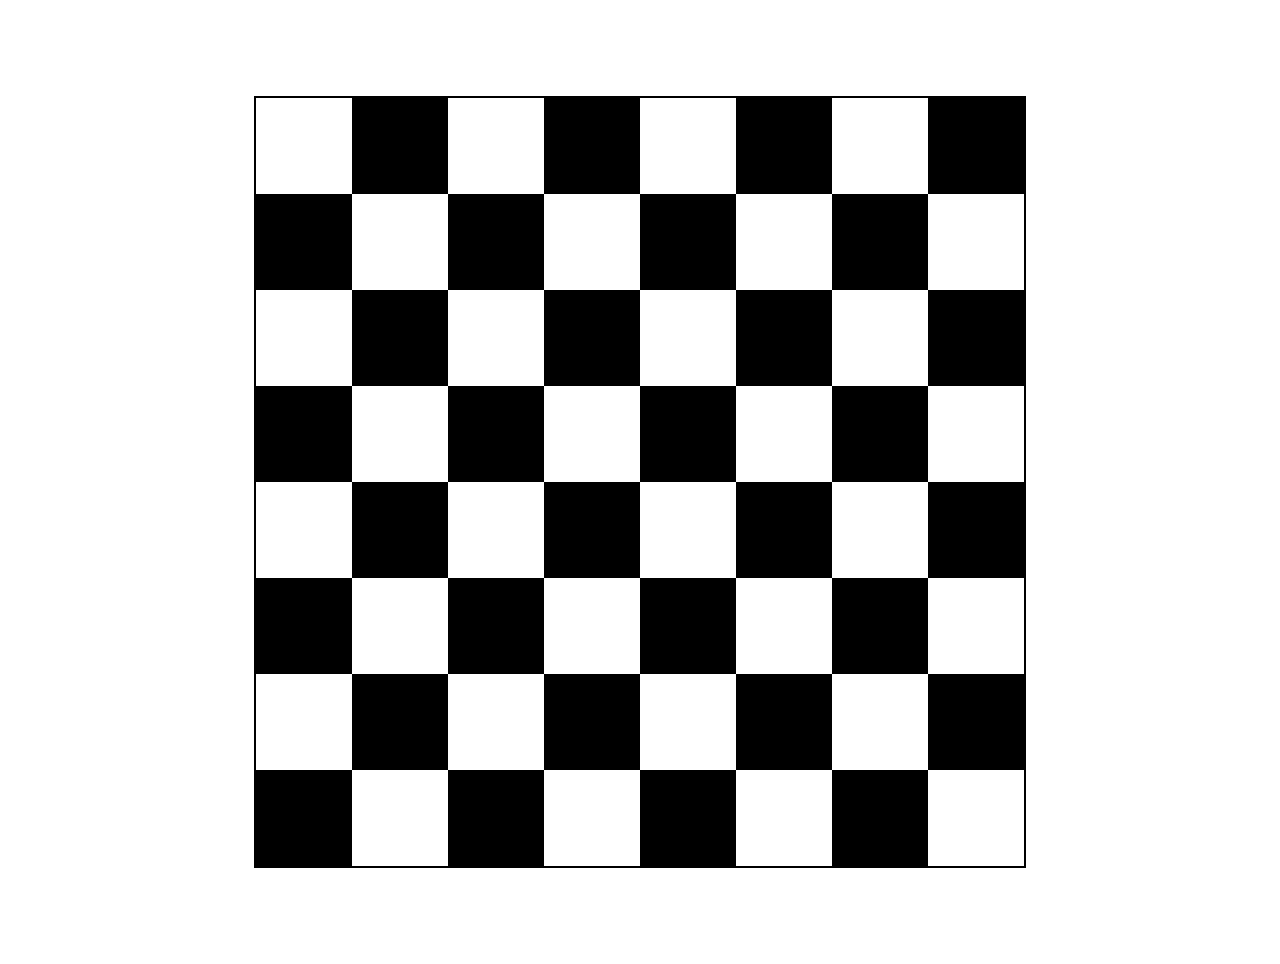
<file: chess-board/index.html>
<!DOCTYPE html>
<html>
    <head>
        <title>Chess Board</title>
        <meta charset="UTF-8">
        <meta name="viewport" content="width=device-width, initial-scale=1.0">
        <link rel="stylesheet" href="index.css">
    </head>
    <body>
        <div id="board"></div>
        <script src="index.js">
        </script>
    </body>
</html>
</file>
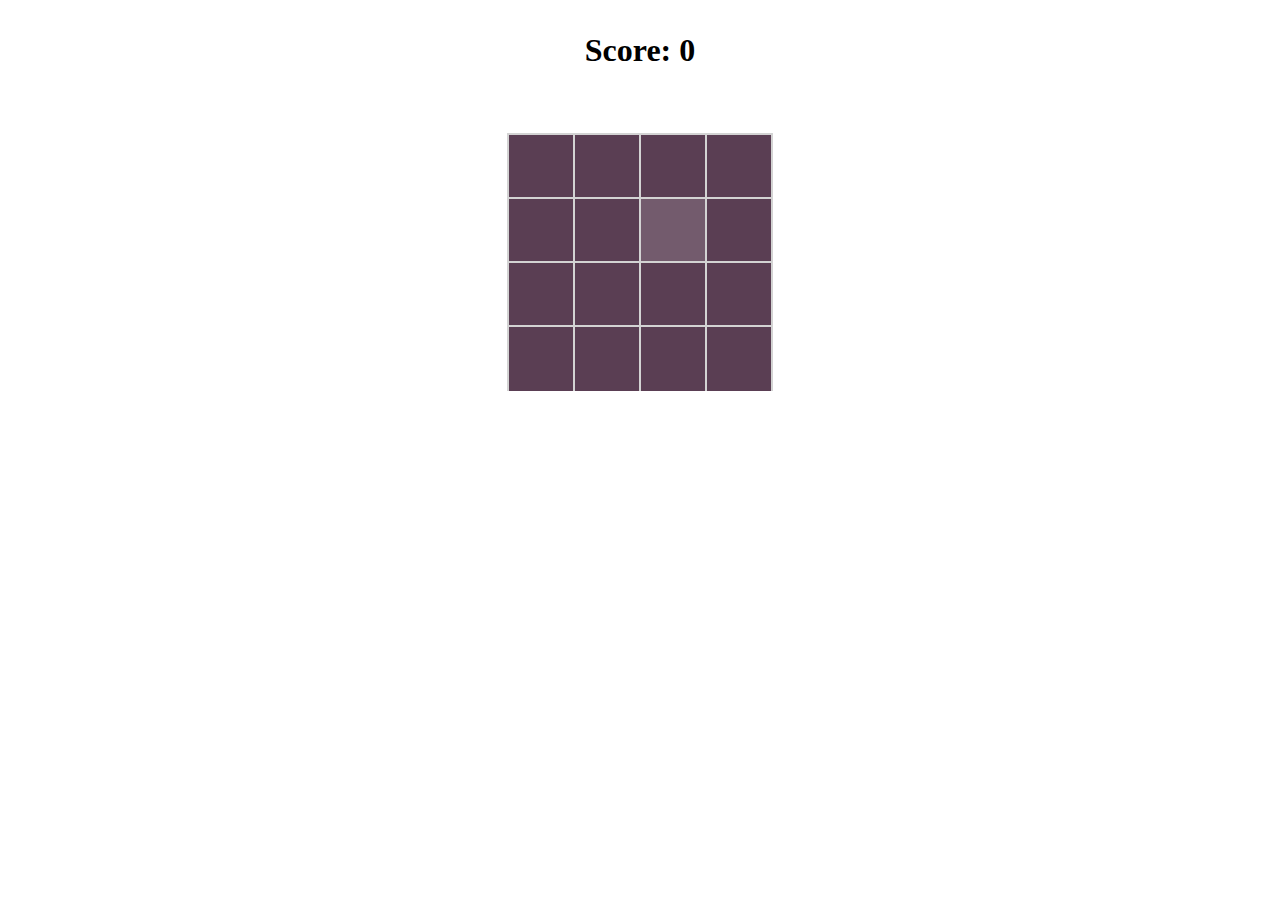
<file: color-spotter/index.html>
<!DOCTYPE html>
<html>
<head>
    <meta charset="utf-8">
    <meta viewport="width=device-width, initial-scale=1.0">
    <link rel="stylesheet" href="index.css">
    <title>Color Spotter</title>
</head>
<body>
    <h1>Score: <span id="score">0</span></h1>
    <div id="grid"></div>
    <script src="index.js"></script>
    <script>
        Grid("#grid", 4, 4);
    </script>
</body>
</html>
</file>
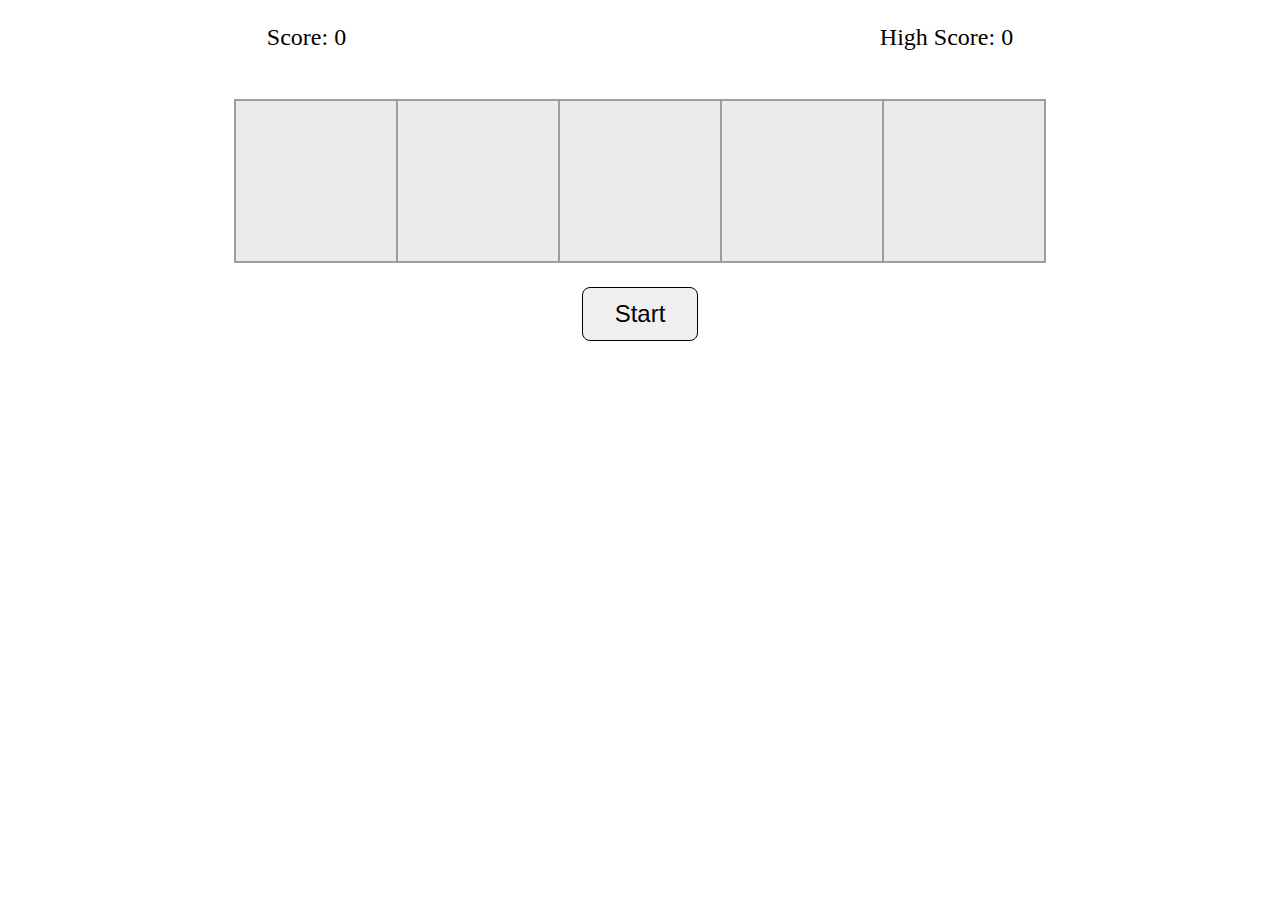
<file: memory-game/index.html>
<!DOCTYPE html>
<html>
    <head>
        <title>Memory Game</title>
        <meta charset="utf-8">
        <meta name="viewport" content="width=device-width, initial-scale=1">
        <link rel="stylesheet" href="index.css">
    </head>
    <body>
        <section class="score">
            <p>Score: <span id="currentscore">0</span></p>
            <p>High Score: <span id="highscore">0</span></p>
        </section>
        <section id="grid"></section>
        <button id="start">Start</button>
        <script src="index.js"></script>
        <script>
            Grid("#grid", 5);
        </script>
    </body>
</html>
</file>
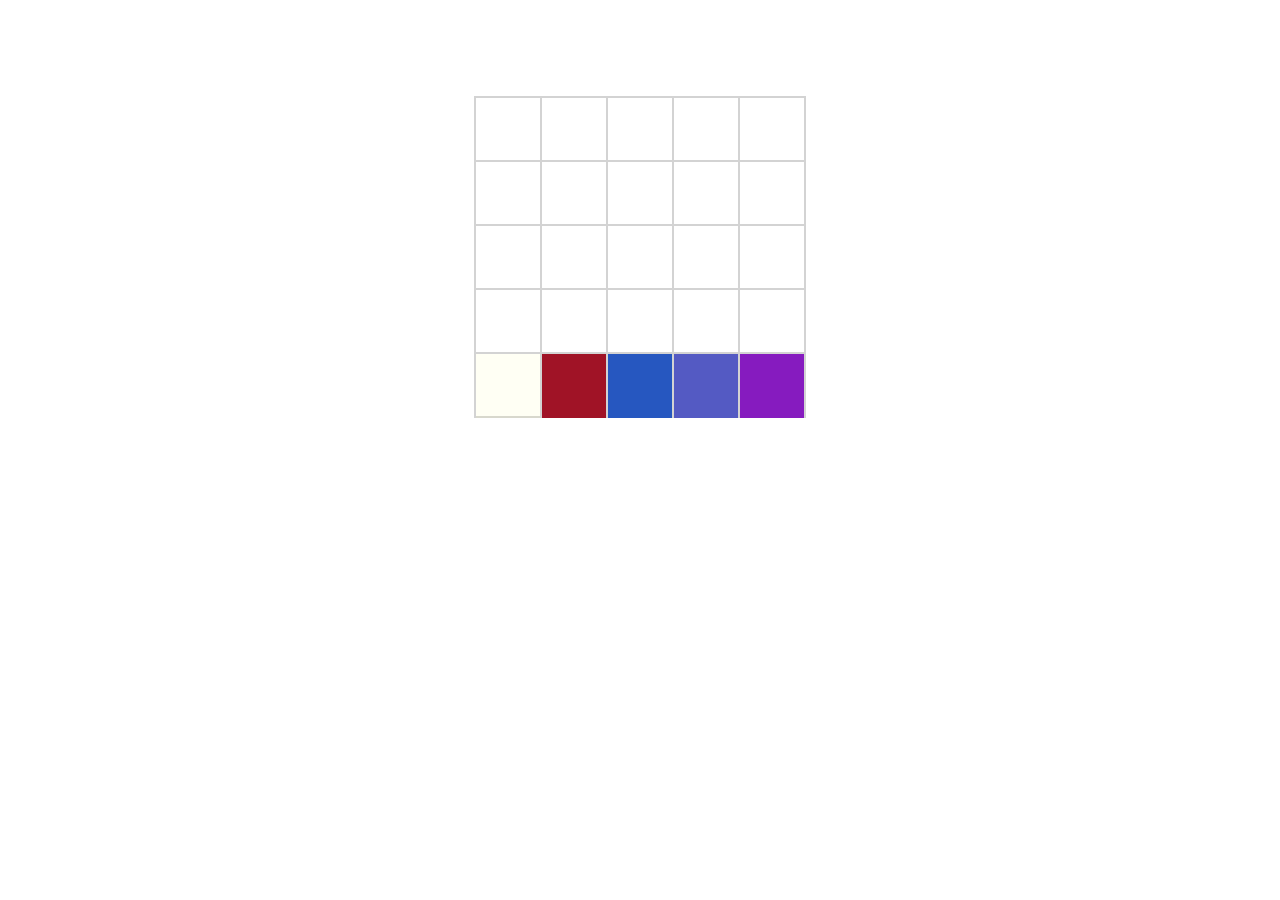
<file: pixel-art/index.html>
<!DOCTYPE html>
<html>
    <head>
        <title>Pixel Art</title>
        <meta charset="utf-8">
        <meta name="viewport" content="width=device-width, initial-scale=1">
        <link rel="stylesheet" href="index.css">
    </head>
    <body>
        <div id="grid"></div>
        <script src="index.js"></script>
        <script>
            new PixelArt("#grid", 5, 5);
        </script>
    </body>
</html>
</file>
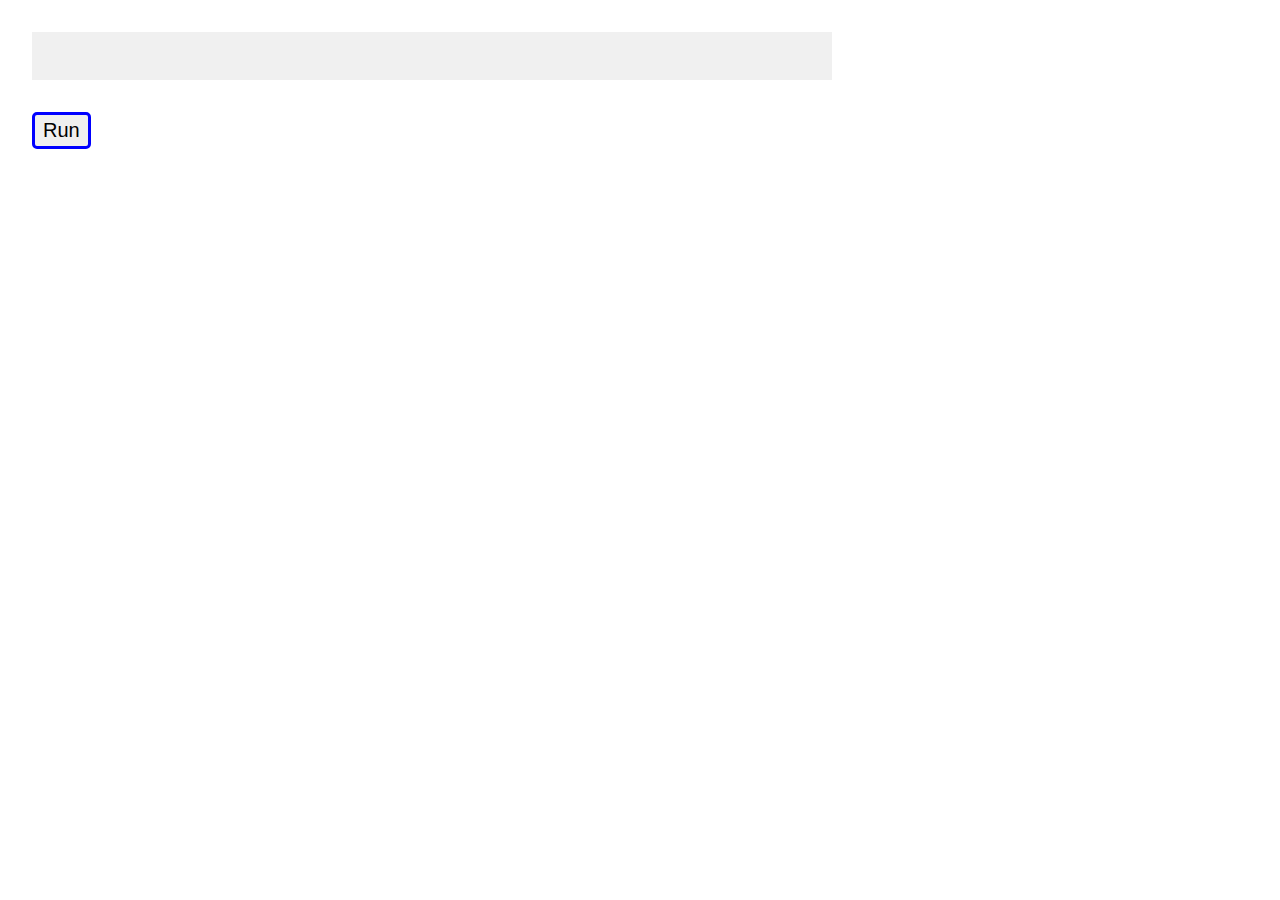
<file: progress-bar/index.html>
<!DOCTYPE html>
<html>
    <head>
        <meta charset="utf-8">
        <meta viewport="width=device-width, initial-scale=1.0">
        <title>Progress Bar</title>
        <link rel="stylesheet" href="index.css">
    </head>
    <body>
        <div id="progress-bar"><span id="bar"></span></div>
        <button id="run">Run<span id="counter"></span></button>
        <script src="index.js"></script>
    </body>
</html>
</file>
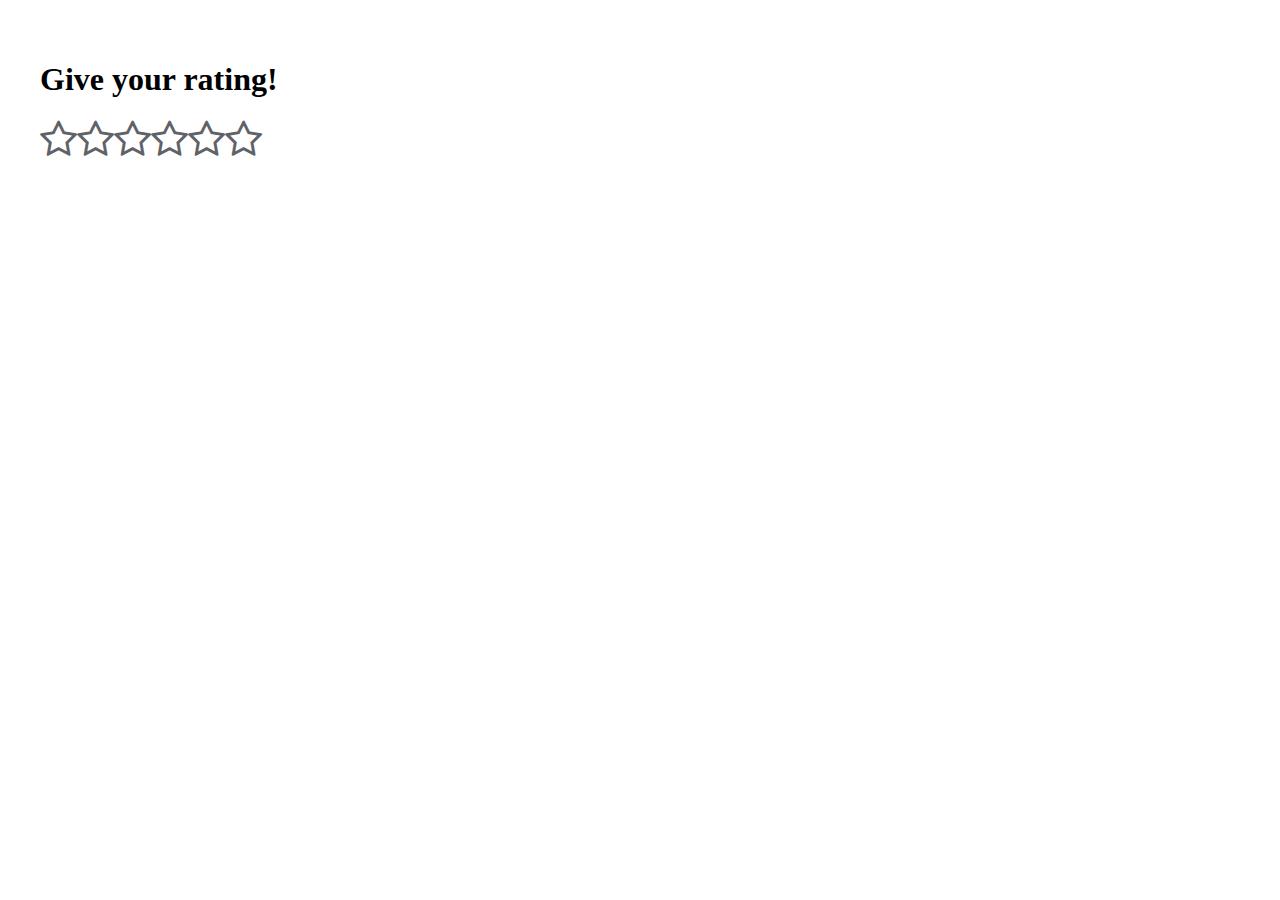
<file: star-rating/index.html>
<!DOCTYPE html>
<html lang="en">
<head>
    <meta charset="UTF-8">
    <meta name="viewport" content="width=device-width, initial-scale=1.0">
    <title>Challenge 1</title>
    <link rel="stylesheet" href="https://netdna.bootstrapcdn.com/font-awesome/4.0.3/css/font-awesome.css">
    <link rel="stylesheet" href="style.css">
</head>
<body>
    <h1>Give your rating!</h1>
    <div id="star"></div>
    <div id="display-star"></div>
    <script src="script.js"></script>
    <script>
        function getStar(value){
            document.getElementById("display-star").innerHTML = value;
        }
        new Star("#star", 5, getStar);
    </script>
</body>
</html>
</file>
<file: chess-board/index.css>
body {
    margin: 0;
    padding: 0;
}

div#board {
    margin: 6rem auto;
}

div#board > div {
    height: 6rem;
    margin: auto;
    width: max-content;
}

div#board > div > div {
    display: inline-block;
    width: 6rem;
    height: 6rem;
}

div#board > div > div:nth-child(1) {
    border-left: 2px solid black;
}

div#board > div > div:last-child {
    border-right: 2px solid black;
}

div#board > div:last-child {
    border-bottom: 2px solid black;
}

div#board > div:first-child {
    border-top: 2px solid black;
}

div#board > div > div:hover {
    cursor: pointer;
}
</file>
<file: color-spotter/index.css>
body {
    margin: 0;
    padding: 0;
}

h1 {
    margin: 2rem auto 1rem;
    text-align: center;
}

div#grid {
    margin: 4rem auto 6rem;
}

div#grid > div {
    height: 4rem;
    margin: auto;
    width: max-content;
}

div#grid > div > div {
    display: inline-block;
    width: 4rem;
    height: 4rem;
    border-right: 2px solid lightgray;
    border-top: 2px solid lightgray;
}

div#grid > div > div:nth-child(1) {
    border-left: 2px solid lightgray;
}

div#grid > div:last-child {
    border-bottom: 2px solid lightgray;
}

.shake {
    animation: shake 0.8s infinite;
    transform: translate3d(0, 0, 0);
}

@keyframes shake {
    0% {transform: translateX(0);} 
    10%, 30%, 50%, 70%, 90% {transform: translateX(-8px);} 
    20%, 40%, 60%, 80%,100% {transform: translateX(8px);} 
}
</file>
<file: memory-game/index.css>
body, html {
    margin: 0;
    padding: 0;
}

.score {
    display: inline-flex;
    justify-content: space-around;
    margin: auto;
    width: 100%;
    font-size: 1.5rem;
    font-weight: 500;
}

#grid {
    display: flex;
    margin: 1.5rem auto;
    justify-content: center;
    width: fit-content;
    border: 0.1px solid #9d9d9d;
    background-color: #ebebeb;
}

#grid div {
    width: 10rem;
    height: 10rem;
    border: 1.75px solid #9d9d9d;
    transition: 0.1s all;
}

.error {
    animation: shake 0.8s infinite;
    transform: translate3d(0, 0, 0);
}

@keyframes shake {
    0% {transform: translateX(0);}
    10%, 30%, 50%, 70%, 90% {transform: translateX(-8px);}
    20%, 40%, 60%, 80%,100% {transform: translateX(8px);}
}

#grid div:hover {
    cursor: pointer;
}

#start {
    display: block;
    padding: 0.75rem 2rem;
    font-size: 1.5rem;
    border-radius: 0.5rem;
    border: 0.5px solid;
    margin: auto;
}

#start:hover {
    cursor: pointer;
}
</file>
<file: pixel-art/index.css>
body {
    margin: 0;
    padding: 0;
}

div#grid {
    margin: 6rem auto;
}

div#grid > div {
    height: 4rem;
    margin: auto;
    width: max-content;
}

div#grid > div > div {
    display: inline-block;
    width: 4rem;
    height: 4rem;
    border-right: 2px solid lightgray;
    border-top: 2px solid lightgray;
}

div#grid > div > div:nth-child(1) {
    border-left: 2px solid lightgray;
}

div#grid > div:last-child {
    border-bottom: 2px solid lightgray;
}

div#grid > div:last-child:hover {
    cursor: pointer;
}
</file>
<file: progress-bar/index.css>
body {
    margin: 0;
    padding: 0;
}

#progress-bar {
    margin: 2rem 0 2rem 2rem;
    width: 50rem;
    height: 3rem;
    background-color: rgb(240, 240, 240);
}

#bar {
    display: inline-block;
    background-color: blue;
    height: 3rem;
}

button {
    margin-left: 2rem;
    font-size: 1.25rem;
    padding: 0.25rem 0.5rem;
    border: 3px solid blue;
    border-radius: 5px;
}

.add-count {
    margin-left: 0.25rem;
}

button:hover {
    cursor: pointer;
    background-color: rgba(225, 225, 225);
}
</file>
<file: star-rating/style.css>
body {
    padding: 2rem;
}

.fa {
    font-size: 2.5rem;
}

.fa-star-o:before {
    content: "\f006";
    color: #5f6368;
}

.fa-star:before {
    content: "\f005";
    color: #d56e0c;
}

#display-star {
    font-size: 2rem;
}
</file>
